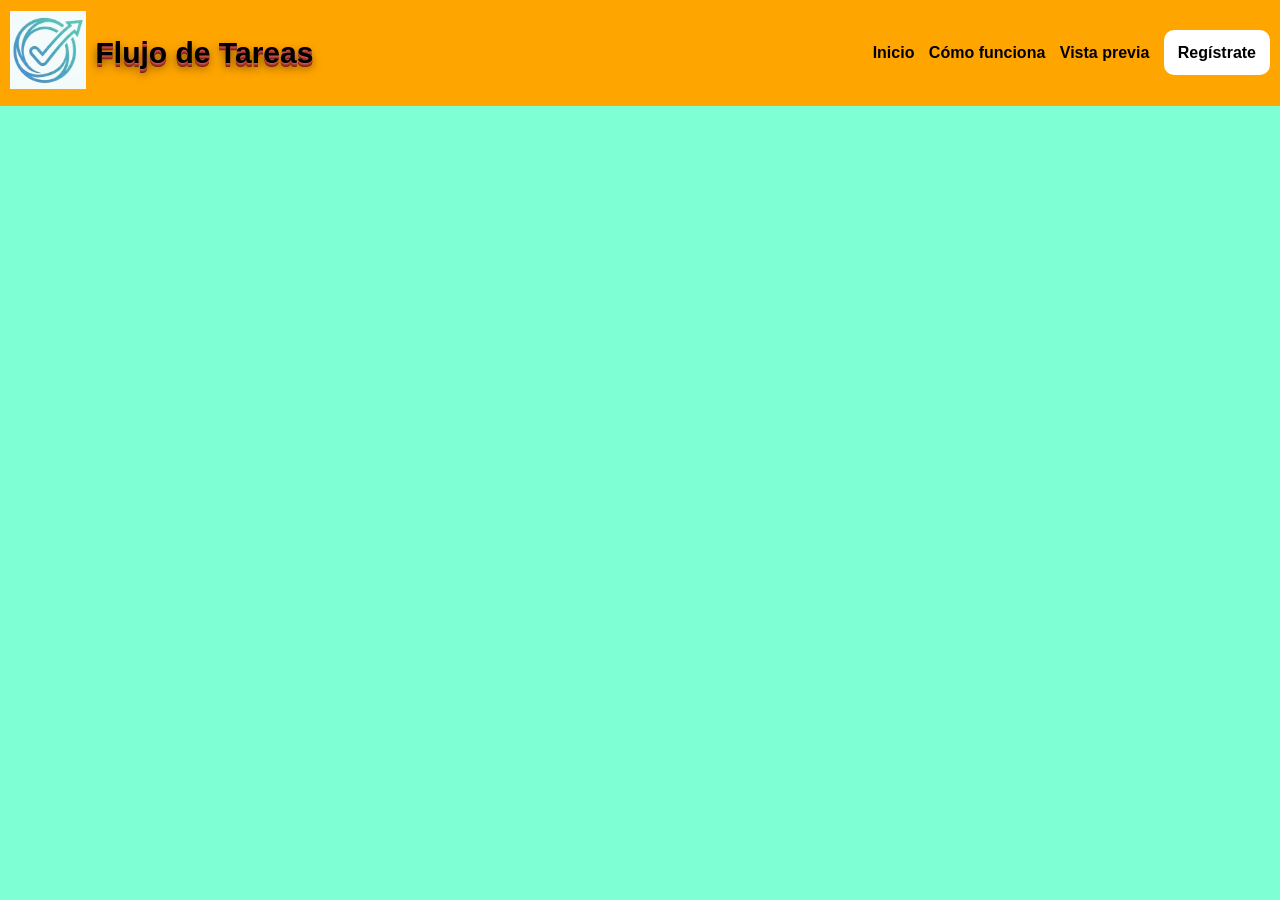
<file: index.html>
<!DOCTYPE html>
<html lang="en">
<head>
    <meta charset="UTF-8">
    <meta name="viewport" content="width=device-width, initial-scale=1.0">
    <title> Gestor de Tareas</title>
    <meta name="description" content="Flujo de Tareas es un sitio web confiable en donde puedas organizar
    diferentes tareas y asignarles prioridades de importancia.">

    <link rel="stylesheet" href="css/style.css">
          
</head>
    
<body>    
    <header>
        <a href="#" class="logo">
           <img src="imagenes/logo-web.jpeg" alt="logo" title="logo" >
        <h2 class="nombreLogo">Flujo de Tareas</h2>
        </a>
        
         <nav class="menúDeNavegación" aria-label="Navegacion">
            <a href="" class="inicio">Inicio</a>
            <a href="" class="comoFunciona">Cómo funciona</a>
            <a href="" class="vistaPrevia">Vista previa</a>
            <a href="" class="registrate" >Regístrate</a>
         </nav>
     
    </header>

    <main></main>
    <footer></footer>
</body>
</html>
</file>
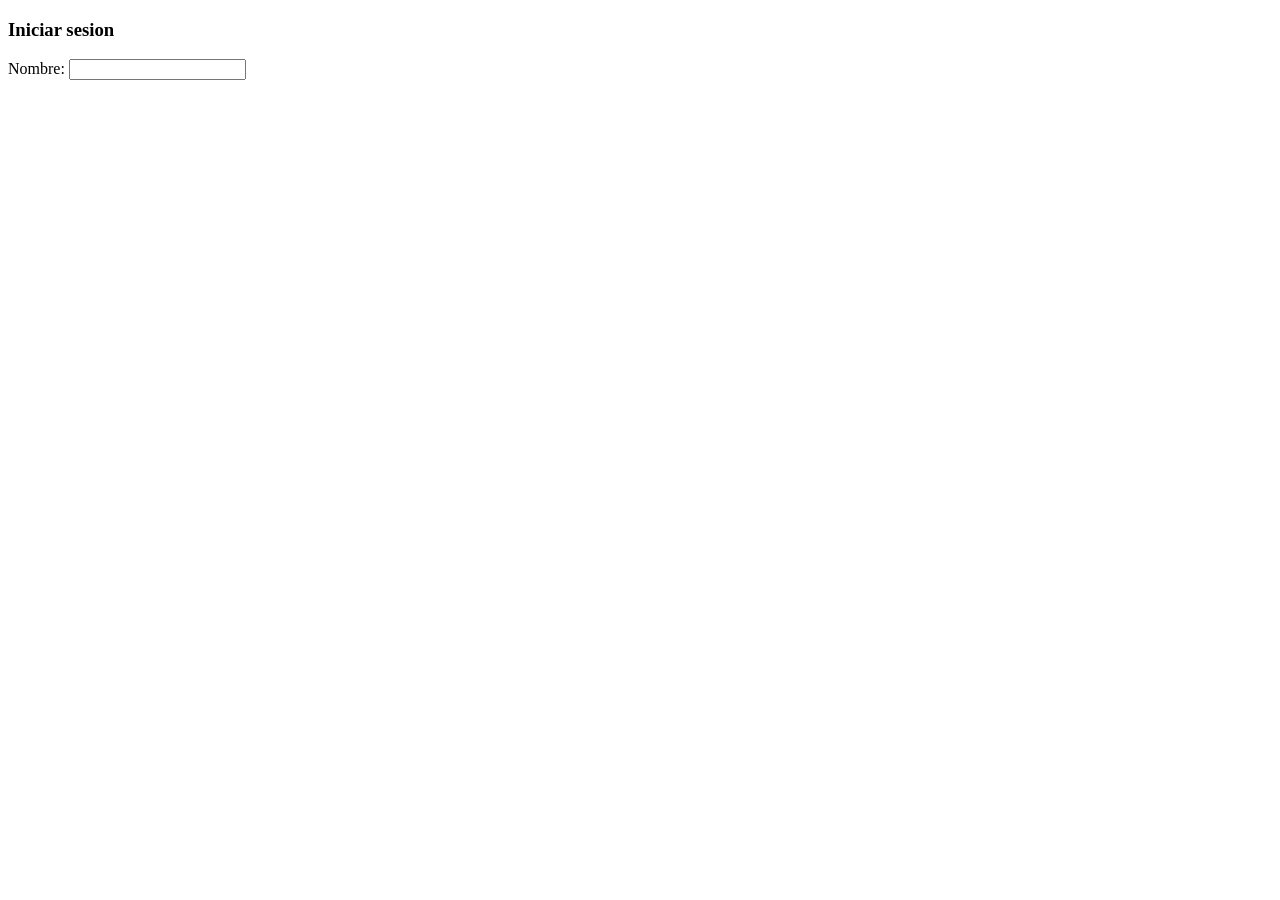
<file: formulario.html>
<!DOCTYPE html>
<html lang="en">
<head>
    <meta charset="UTF-8">
    <meta name="viewport" content="width=device-width, initial-scale=1.0">
    <title>Document</title>
</head>
<body>
      <form>

        <section id="formulario">
            <div>
                <h3>Iniciar sesion</h3>
             <label for="nombre">Nombre:</label>
             <input type="text" id="nombre" name="usuario_nombre" required>
         </div>
        </section>
         
        
      </form>
</body>
</html>
</file>
<file: css/style.css>
body{
    font-family:sans-serif;
    margin: 0;
    background-color:aquamarine
 }
  
 a{
    text-decoration:none;
     color: black;
    
 }


header{
    display: flex;
    min-height: 86px;
    background-color:orange ;
    justify-content: space-between;
    align-items: center;
    padding:10px
}
   .nombreLogo{
    font-size: 30px;
    font-family: Arial, Helvetica, sans-serif;
    color:black;
    text-shadow: 
       0px 1px 0px #d55246,
        0px 2px 0px #b84135,
        0px 3px 0px #9a3125,
        0px 4px 0px #7d2317,
        0px 5px 10px rgba(0, 0, 0, 0.6);
       
   }


  .logo{
    display:flex;
  }
   .logo img{
    height: 78px;
    margin-right: 10px;
   }

  nav a{
    font-weight: 600;
    padding-right: 10px;
  }

   .inicio:hover{
    color:beige
   }
   .comoFunciona:hover{
    color:beige
   }
   .vistaPrevia:hover{
    color:beige
   }
   .registrate{
    background-color: white;
    border-radius: 10px;
    padding: 14px;
  }

 .registrate:hover{
     background-color:azure;
 }

 
  
  @media (max-width: 700px){
    header{
            flex-direction: column;
  }
    nav{
      padding: 10px 0px;
    }
  }
</file>
